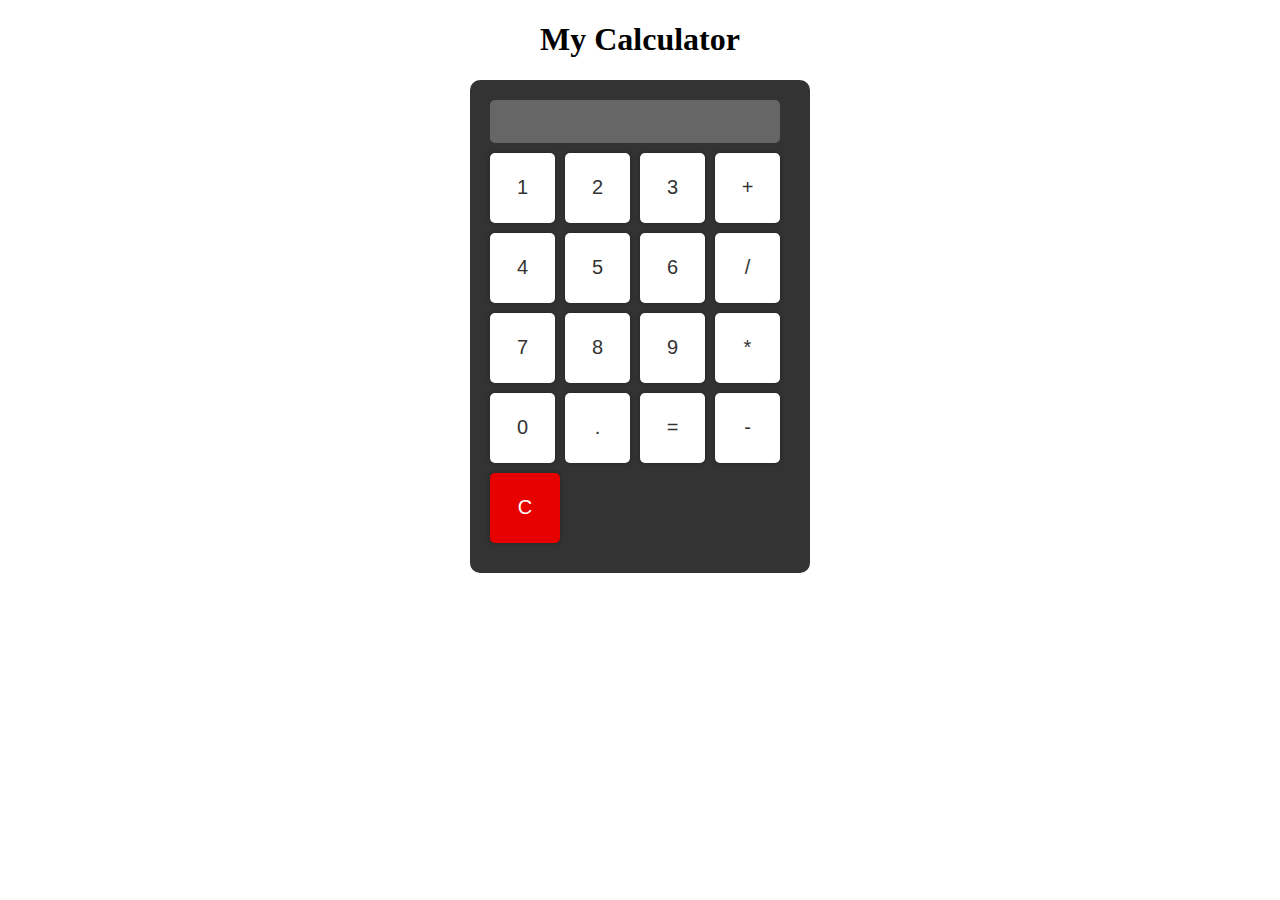
<file: Workshop 4/Caluclator/index.html>
<!DOCTYPE html>
<html>

<head>
    <meta charset="utf-8">
    <meta name="viewport" content="width=device-width">
    <title>Calculator</title>
    <link href="index.css" rel="stylesheet" type="text/css" />

</head>

<body>
    <h1>My Calculator</h1>
    <div class="container">
        <div class="row1">
            <input class="input" type="text" />
        </div>

        <div class="row2">
            <button class="button">1</button>
            <button class="button">2</button>
            <button class="button">3</button>
            <button class="button">+</button>
        </div>

        <div class="row3">
            <button class="button">4</button>
            <button class="button">5</button>
            <button class="button">6</button>
            <button class="button">/</button>
        </div>

        <div class="row4">
            <button class="button">7</button>
            <button class="button">8</button>
            <button class="button">9</button>
            <button class="button">*</button>
        </div>

        <div class="row5">
            <button class="button">0</button>
            <button class="button">.</button>
            <button class="button">=</button>
            <button class="button">-</button>
        </div>

        <div class="row6">
            <button class="button">C</button>
        </div>

    </div>
    <script src="index.js"></script>
</body>

</html>
</file>
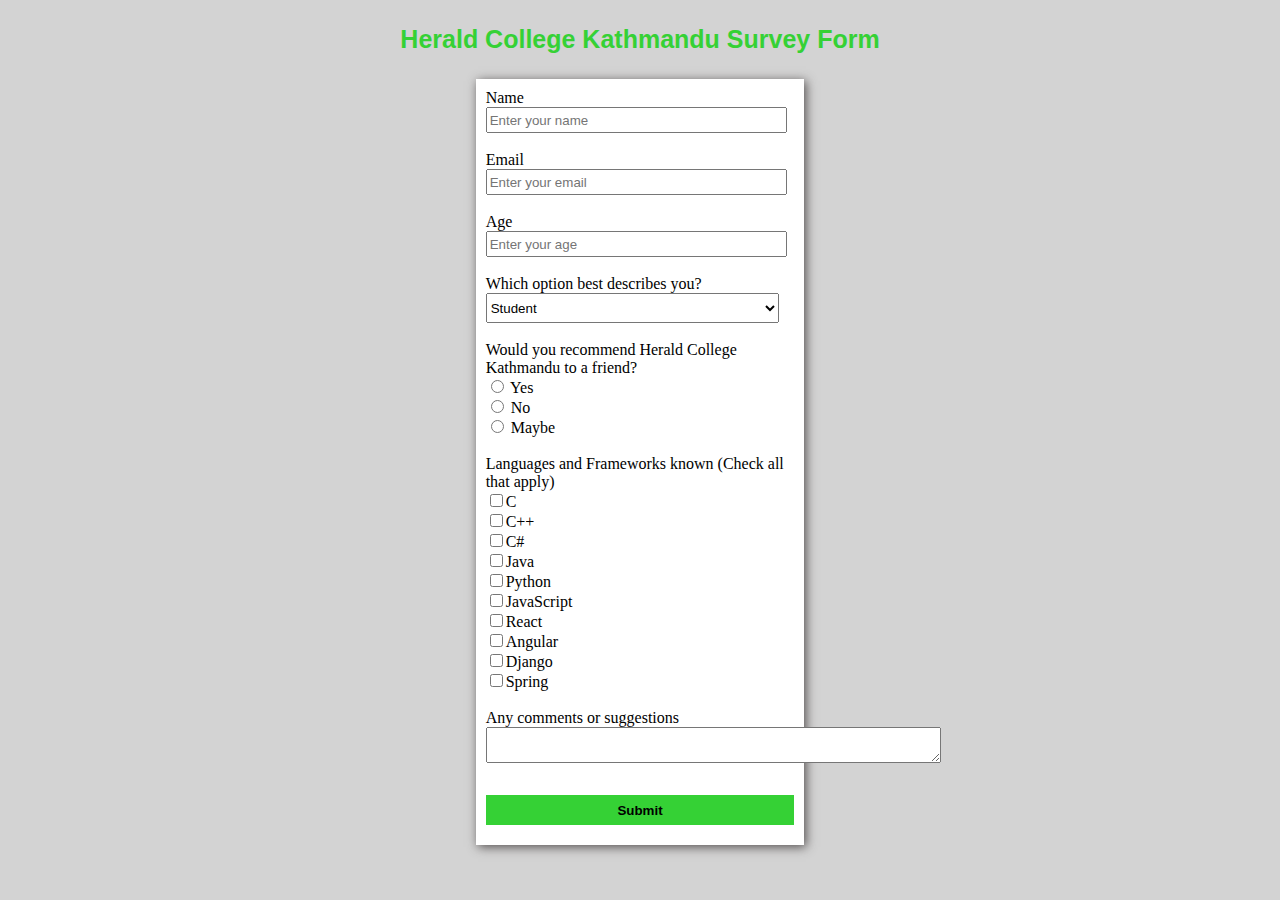
<file: Workshop 1/HeraldForm.html>
<!DOCTYPE html>
<html lang="en">

<head>
    <meta charset="UTF-8">
    <meta http-equiv="X-UA-Compatible" content="IE=edge">
    <meta name="viewport" content="width=device-width, initial-scale=1.0">
    <title>Document</title>
    <style>
        body{
            background-color:lightgray
        }

        h3{
            color:#35d135;
            text-align: center;
            font-family:'Franklin Gothic Medium', 'Arial Narrow', Arial, sans-serif;
            font-size:25px;
        }

        #form{
            margin-left: 37%;
            margin-right: 37%;
            background-color: white;
            padding:10px;
            box-shadow:2px 2px 10px rgb(82, 78, 78);
        }

        .info{
            width: 95%;
            height: 20px;
        }

        #options{
            width: 95%;
            height: 30px;
        }

        #submit{
            background-color:#35d135;
            border: 0;
            width: 100%;
            height: 30px;
            margin-top: 10px;
            margin-bottom: 10px;
            font-weight: bold;
        }
    </style>
</head>

<body>
    <h3>Herald College Kathmandu Survey Form </h3>
    <div id="form">
    <form action="">
        <label for="Name">Name</label><br>
        <input class="info" type="text" placeholder="Enter your name"><br><br>

        <label for="mail">Email</label><br>
        <input class="info" type="mail" placeholder="Enter your email"><br><br>

        <label for="age">Age</label><br>
        <input class="info" type="number" placeholder="Enter your age"><br><br>

        <label for="areyou">Which option best describes you?</label><br>
        <select name="areyou" id="options">
            <option value="">Student</option>
            <option value="">Teacher</option>
            <option value="">Web Developer</option>
            <option value="">Software Engineer</option>
        </select>
        <br><br>

        <label for="recommend">Would you recommend Herald College Kathmandu to a friend?</label><br>
        <input type="radio" id="Yes" name="hi">
        <label for="Yes">Yes</label><br>
        <input type="radio" id="No" name="hi">
        <label for="No">No</label><br>
        <input type="radio" id="Maybe" name="hi">
        <label for="Maybe">Maybe</label><br><br>

        <label for="languages">Languages and Frameworks known (Check all that apply)</label><br>
        <input type="checkbox"><label for="">C</label><br>
        <input type="checkbox"><label for="">C++</label><br>
        <input type="checkbox"><label for="">C#</label><br>
        <input type="checkbox"><label for="">Java</label><br>
        <input type="checkbox"><label for="">Python</label><br>
        <input type="checkbox"><label for="">JavaScript</label><br>
        <input type="checkbox"><label for="">React</label><br>
        <input type="checkbox"><label for="">Angular</label><br>
        <input type="checkbox"><label for="">Django</label><br>
        <input type="checkbox"><label for="">Spring</label><br><br>

        <label for="suggestions">Any comments or suggestions</label><br>
        <textarea name="" id="" cols="54" rows="2"></textarea><br><br>

        <input type="submit" id="submit">
    </form>
</div>
</body>

</html>
</file>
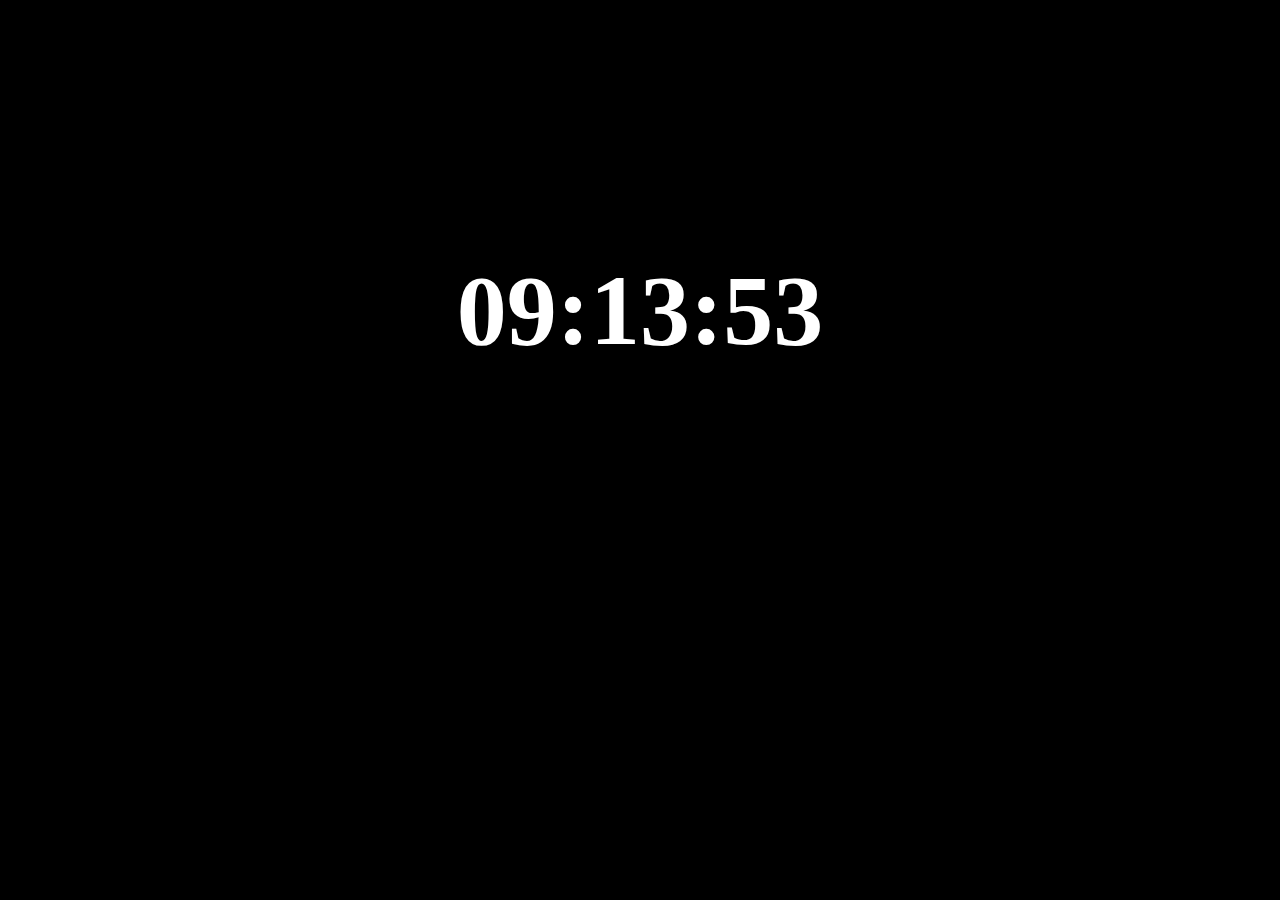
<file: Workshop 4/digitalClock.html>
<!DOCTYPE html>
<html lang="en">
<head>
    <meta charset="UTF-8">
    <meta http-equiv="X-UA-Compatible" content="IE=edge">
    <meta name="viewport" content="width=device-width, initial-scale=1.0">
    <title>Digital Clock</title>
</head>
<body>
	<style>
		body {
			background-color:black;
			color: white;
			font-size: 50px;
			text-align: center;
		}
        
		h1 {
			margin: 20%;
			padding: 0;
		}
	</style>

	<h1 id="clock"></h1>

	<script>
		function updateClock() {
			var now = new Date();
			var hours = now.getHours();
			var minutes = now.getMinutes();
			var seconds = now.getSeconds();
			var timeString = hours.toString().padStart(2, '0') + ':' + minutes.toString().padStart(2, '0') + ':' + seconds.toString().padStart(2, '0');
			document.getElementById("clock").innerHTML = timeString;
		}
		updateClock();
		setInterval(updateClock, 1000);
	</script>

</body>
</html>
</file>
<file: Workshop 4/Caluclator/index.css>
.container {
    background-color: #333;
    border-radius: 10px;
    width: 300px;
    margin: auto;
    padding: 20px;
  }

  h1{
    text-align: center;
  }
  .row1 {
    margin-bottom: 10px;
  }
  
  .input {
    width: 90%;
    padding: 10px;
    font-size: 20px;
    text-align: right;
    border-radius: 5px;
    border: none;
    background-color: #666;
    color: #fff;
  }
  
  .button {
    width: 70px;
    height: 70px;
    border-radius: 5px;
    font-size: 20px;
    background-color: #fff;
    border: none;
    margin-right: 10px;
    margin-bottom: 10px;
    box-shadow: 0px 0px 5px rgba(0, 0, 0, 0.3);
    color: #333;
    cursor: pointer;
    transition: all 0.2s ease-in-out;
  }
  
  .row2, .row3, .row4, .row5, .row6 {
    display: flex;
  }
  
  .row6 .button {
    background-color: #ff4d4d;
    color: #fff;
  }
  
  .row6 .button {
    background-color: #e60000;
  }
</file>
